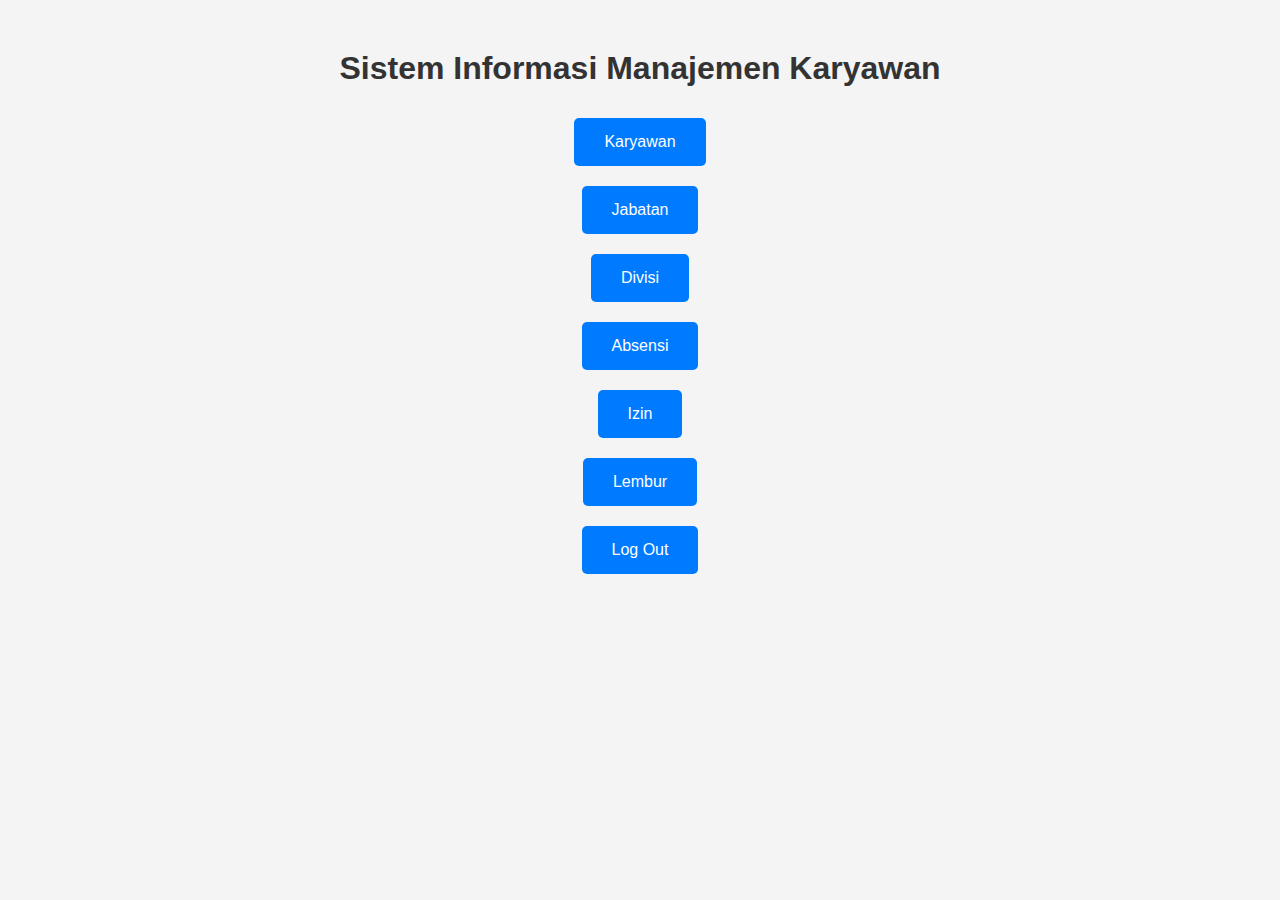
<file: index.html>
<!DOCTYPE html>
<html lang="id">
<head>
    <meta charset="UTF-8">
    <meta name="viewport" content="width=device-width, initial-scale=1.0">
    <title>Sistem Informasi Manajemen Karyawan</title>
    <link rel="stylesheet" href="css/style.css">
</head>
<body>
    <div class="container">
        <h1>Sistem Informasi Manajemen Karyawan</h1>
        <div class="button-container">
            <button onclick="location.href='karyawan.html'">Karyawan</button>
            <button onclick="location.href='jabatan.html'">Jabatan</button>
            <button onclick="location.href='divisi.html'">Divisi</button>
            <button onclick="location.href='absensi.html'">Absensi</button>
            <button onclick="location.href='izin.html'">Izin</button>
            <button onclick="location.href='lembur.html'">Lembur</button>
            <button onclick="location.href='logout.html'">Log Out</button>
        </div>
    </div>
</body>
</html>
</file>
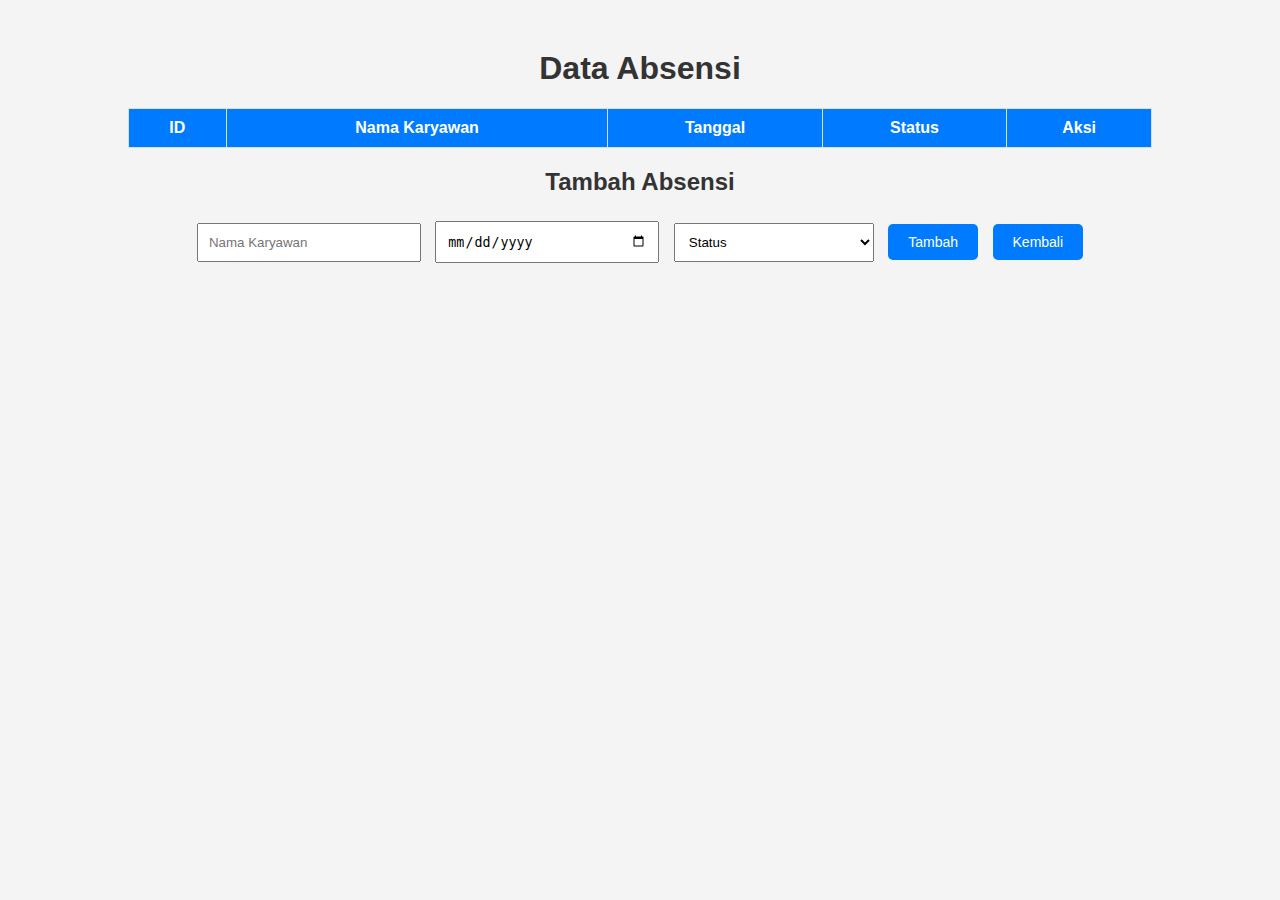
<file: absensi.html>
<!DOCTYPE html>
<html lang="id">
<head>
    <meta charset="UTF-8">
    <meta name="viewport" content="width=device-width, initial-scale=1.0">
    <title>Data Absensi</title>
    <link rel="stylesheet" href="css/absensi.css">
</head>
<body>
    <div class="container">
        <h1>Data Absensi</h1>
        <table id="absensiTable">
            <thead>
                <tr>
                    <th>ID</th>
                    <th>Nama Karyawan</th>
                    <th>Tanggal</th>
                    <th>Status</th>
                    <th>Aksi</th>
                </tr>
            </thead>
            <tbody>
                <!-- Data absensi akan ditambahkan di sini -->
            </tbody>
        </table>

        <h2>Tambah Absensi</h2>
        <input type="text" id="namaKaryawan" placeholder="Nama Karyawan" required>
        <input type="date" id="tanggal" required>
        <select id="status">
            <option value="" disabled selected>Status</option>
            <option value="Hadir">Hadir</option>
            <option value="Izin">Izin</option>
            <option value="Tidak Hadir">Tidak Hadir</option>
        </select>
        <button onclick="tambahAbsensi()">Tambah</button>

        <button onclick="location.href='index.html'">Kembali</button>
    </div>

    <script>
        let absensiData = JSON.parse(localStorage.getItem('absensiData')) || [];

        function renderTable() {
            const tableBody = document.getElementById('absensiTable').getElementsByTagName('tbody')[0];
            tableBody.innerHTML = '';
            absensiData.forEach((absensi, index) => {
                const newRow = tableBody.insertRow();
                newRow.innerHTML = `
                    <td>${index + 1}</td>
                    <td>${absensi.nama}</td>
                    <td>${absensi.tanggal}</td>
                    <td>${absensi.status}</td>
                    <td>
                        <button onclick="editAbsensi(${index})">Edit</button>
                        <button onclick="hapusAbsensi(${index})">Hapus</button>
                    </td>
                `;
            });
        }

        function tambahAbsensi() {
            const namaKaryawan = document.getElementById('namaKaryawan').value;
            const tanggal = document.getElementById('tanggal').value;
            const status = document.getElementById('status').value;

            if (namaKaryawan && tanggal && status) {
                absensiData.push({ nama: namaKaryawan, tanggal: tanggal, status: status });
                localStorage.setItem('absensiData', JSON.stringify(absensiData));
                renderTable();

                // Reset input fields
                document.getElementById('namaKaryawan').value = '';
                document.getElementById('tanggal').value = '';
                document.getElementById('status').selectedIndex = 0;
            } else {
                alert('Semua field harus diisi!');
            }
        }

        function hapusAbsensi(index) {
            absensiData.splice(index, 1);
            localStorage.setItem('absensiData', JSON.stringify(absensiData));
            renderTable();
        }

        function editAbsensi(index) {
            const absensi = absensiData[index];
            document.getElementById('namaKaryawan').value = absensi.nama;
            document.getElementById('tanggal').value = absensi.tanggal;
            document.getElementById('status').value = absensi.status;

            hapusAbsensi(index);
        }

        // Render tabel saat halaman dimuat
        window.onload = renderTable;
    </script>
</body>
</html>
</file>
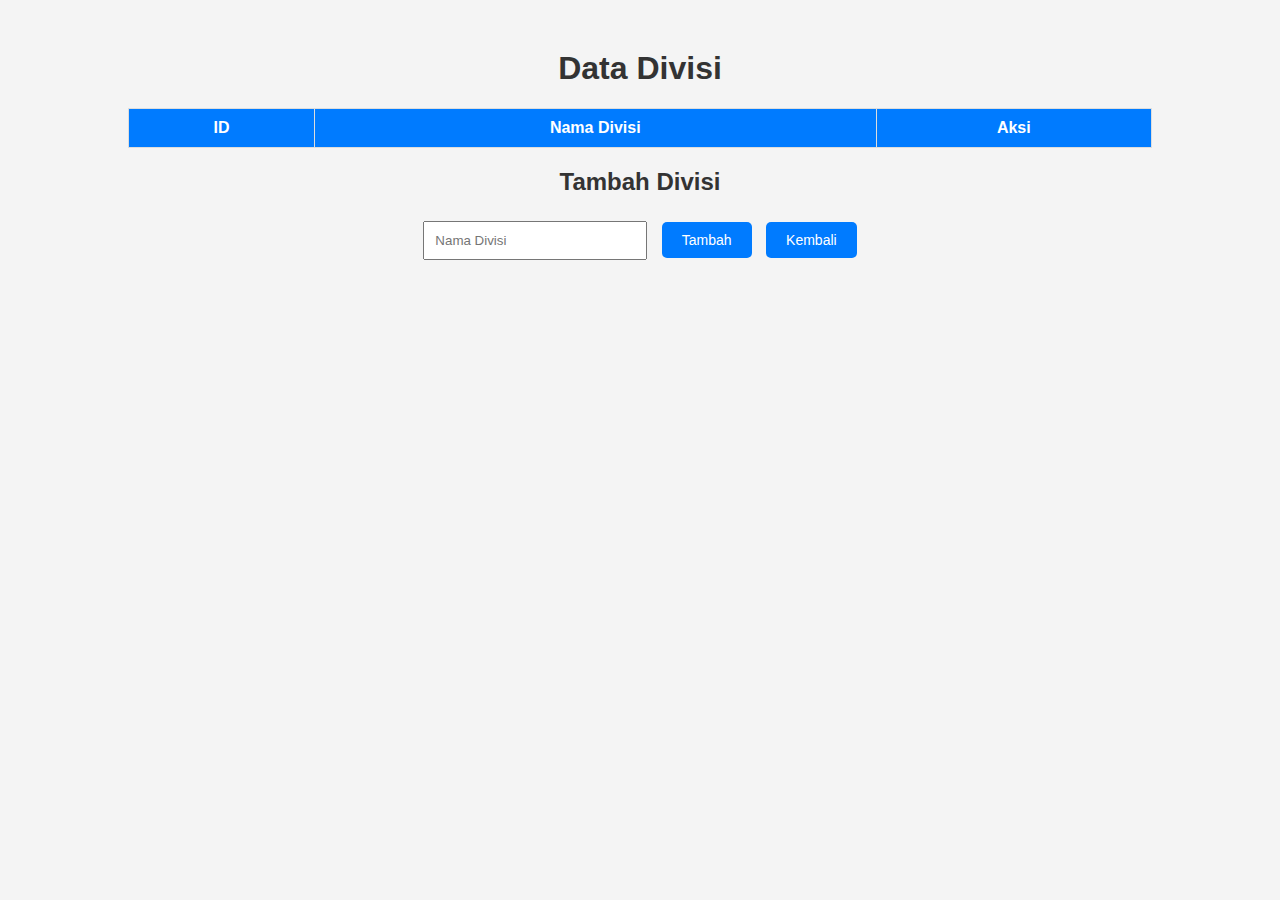
<file: divisi.html>
<!DOCTYPE html>
<html lang="id">
<head>
    <meta charset="UTF-8">
    <meta name="viewport" content="width=device-width, initial-scale=1.0">
    <title>Data Divisi</title>
    <link rel="stylesheet" href="css/divisi.css">
</head>
<body>
    <div class="container">
        <h1>Data Divisi</h1>
        <table id="divisiTable">
            <thead>
                <tr>
                    <th>ID</th>
                    <th>Nama Divisi</th>
                    <th>Aksi</th>
                </tr>
            </thead>
            <tbody>
                <!-- Data divisi akan ditambahkan di sini -->
            </tbody>
        </table>

        <h2>Tambah Divisi</h2>
        <input type="text" id="namaDivisi" placeholder="Nama Divisi" required>
        <button onclick="tambahDivisi()">Tambah</button>

        <button onclick="location.href='index.html'">Kembali</button>
    </div>

    <script>
        let divisiData = JSON.parse(localStorage.getItem('divisiData')) || [];

        function renderTable() {
            const tableBody = document.getElementById('divisiTable').getElementsByTagName('tbody')[0];
            tableBody.innerHTML = '';
            divisiData.forEach((divisi, index) => {
                const newRow = tableBody.insertRow();
                newRow.innerHTML = `
                    <td>${index + 1}</td>
                    <td>${divisi.nama}</td>
                    <td>
                        <button onclick="editDivisi(${index})">Edit</button>
                        <button onclick="hapusDivisi(${index})">Hapus</button>
                    </td>
                `;
            });
        }

        function tambahDivisi() {
            const namaDivisi = document.getElementById('namaDivisi').value;

            if (namaDivisi) {
                divisiData.push({ nama: namaDivisi });
                localStorage.setItem('divisiData', JSON.stringify(divisiData));
                renderTable();

                // Reset input field
                document.getElementById('namaDivisi').value = '';
            } else {
                alert('Nama Divisi harus diisi!');
            }
        }

        function hapusDivisi(index) {
            divisiData.splice(index, 1);
            localStorage.setItem('divisiData', JSON.stringify(divisiData));
            renderTable();
        }

        function editDivisi(index) {
            const divisi = divisiData[index];
            document.getElementById('namaDivisi').value = divisi.nama;

            hapusDivisi(index);
        }

        // Render tabel saat halaman dimuat
        window.onload = renderTable;
    </script>
</body>
</html>
</file>
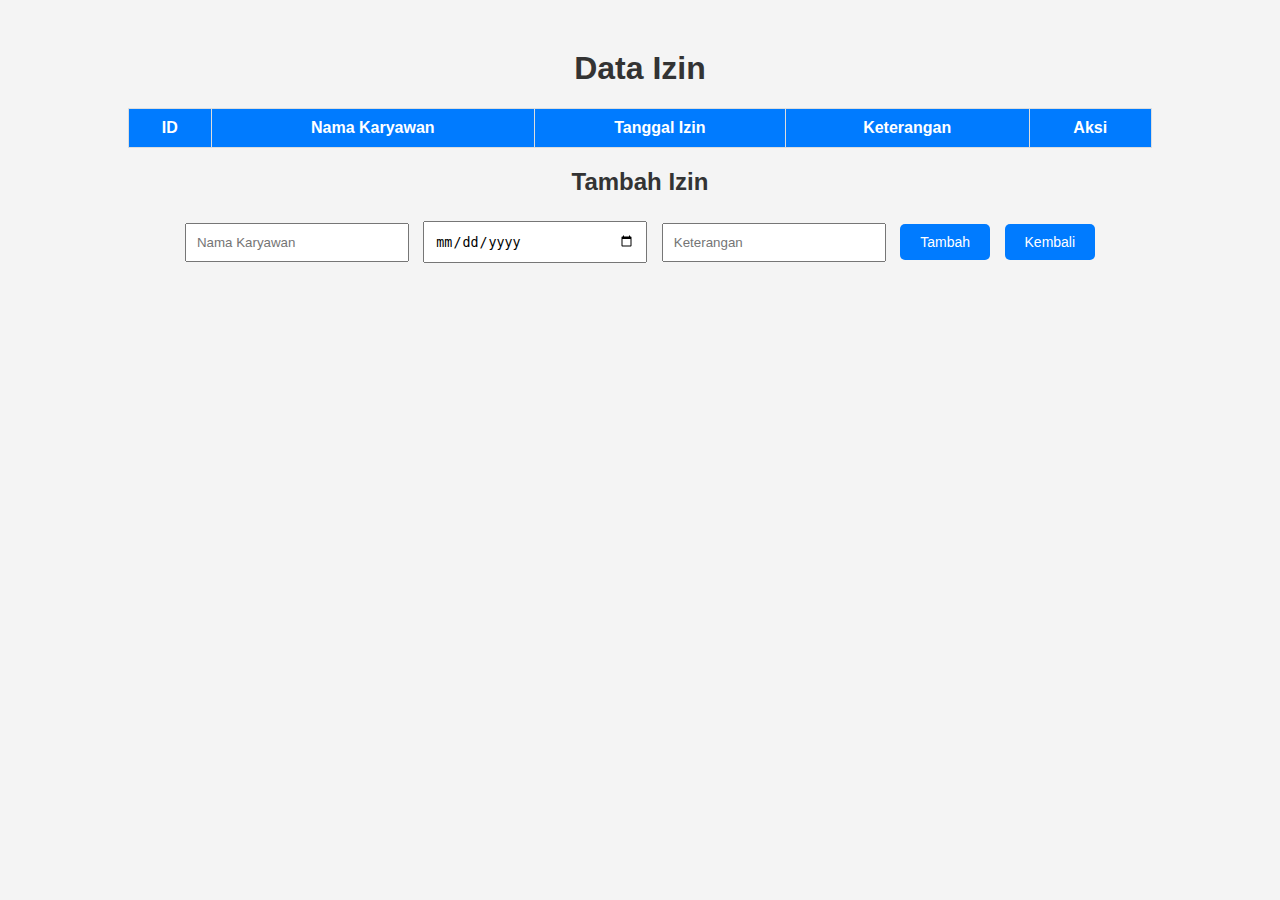
<file: izin.html>
<!DOCTYPE html>
<html lang="id">
<head>
    <meta charset="UTF-8">
    <meta name="viewport" content="width=device-width, initial-scale=1.0">
    <title>Data Izin</title>
    <link rel="stylesheet" href="css/izin.css">
</head>
<body>
    <div class="container">
        <h1>Data Izin</h1>
        <table id="izinTable">
            <thead>
                <tr>
                    <th>ID</th>
                    <th>Nama Karyawan</th>
                    <th>Tanggal Izin</th>
                    <th>Keterangan</th>
                    <th>Aksi</th>
                </tr>
            </thead>
            <tbody>
                <!-- Data izin akan ditambahkan di sini -->
            </tbody>
        </table>

        <h2>Tambah Izin</h2>
        <input type="text" id="namaKaryawan" placeholder="Nama Karyawan" required>
        <input type="date" id="tanggalIzin" required>
        <input type="text" id="keterangan" placeholder="Keterangan" required>
        <button onclick="tambahIzin()">Tambah</button>

        <button onclick="location.href='index.html'">Kembali</button>
    </div>

    <script>
        let izinData = JSON.parse(localStorage.getItem('izinData')) || [];

        function renderTable() {
            const tableBody = document.getElementById('izinTable').getElementsByTagName('tbody')[0];
            tableBody.innerHTML = '';
            izinData.forEach((izin, index) => {
                const newRow = tableBody.insertRow();
                newRow.innerHTML = `
                    <td>${index + 1}</td>
                    <td>${izin.nama}</td>
                    <td>${izin.tanggal}</td>
                    <td>${izin.keterangan}</td>
                    <td>
                        <button onclick="editIzin(${index})">Edit</button>
                        <button onclick="hapusIzin(${index})">Hapus</button>
                    </td>
                `;
            });
        }

        function tambahIzin() {
            const namaKaryawan = document.getElementById('namaKaryawan').value;
            const tanggalIzin = document.getElementById('tanggalIzin').value;
            const keterangan = document.getElementById('keterangan').value;

            if (namaKaryawan && tanggalIzin && keterangan) {
                izinData.push({ nama: namaKaryawan, tanggal: tanggalIzin, keterangan: keterangan });
                localStorage.setItem('izinData', JSON.stringify(izinData));
                renderTable();

                // Reset input fields
                document.getElementById('namaKaryawan').value = '';
                document.getElementById('tanggalIzin').value = '';
                document.getElementById('keterangan').value = '';
            } else {
                alert('Semua field harus diisi!');
            }
        }

        function hapusIzin(index) {
            izinData.splice(index, 1);
            localStorage.setItem('izinData', JSON.stringify(izinData));
            renderTable();
        }

        function editIzin(index) {
            const izin = izinData[index];
            document.getElementById('namaKaryawan').value = izin.nama;
            document.getElementById('tanggalIzin').value = izin.tanggal;
            document.getElementById('keterangan').value = izin.keterangan;

            hapusIzin(index);
        }

        // Render tabel saat halaman dimuat
        window.onload = renderTable;
    </script>
</body>
</html>
</file>
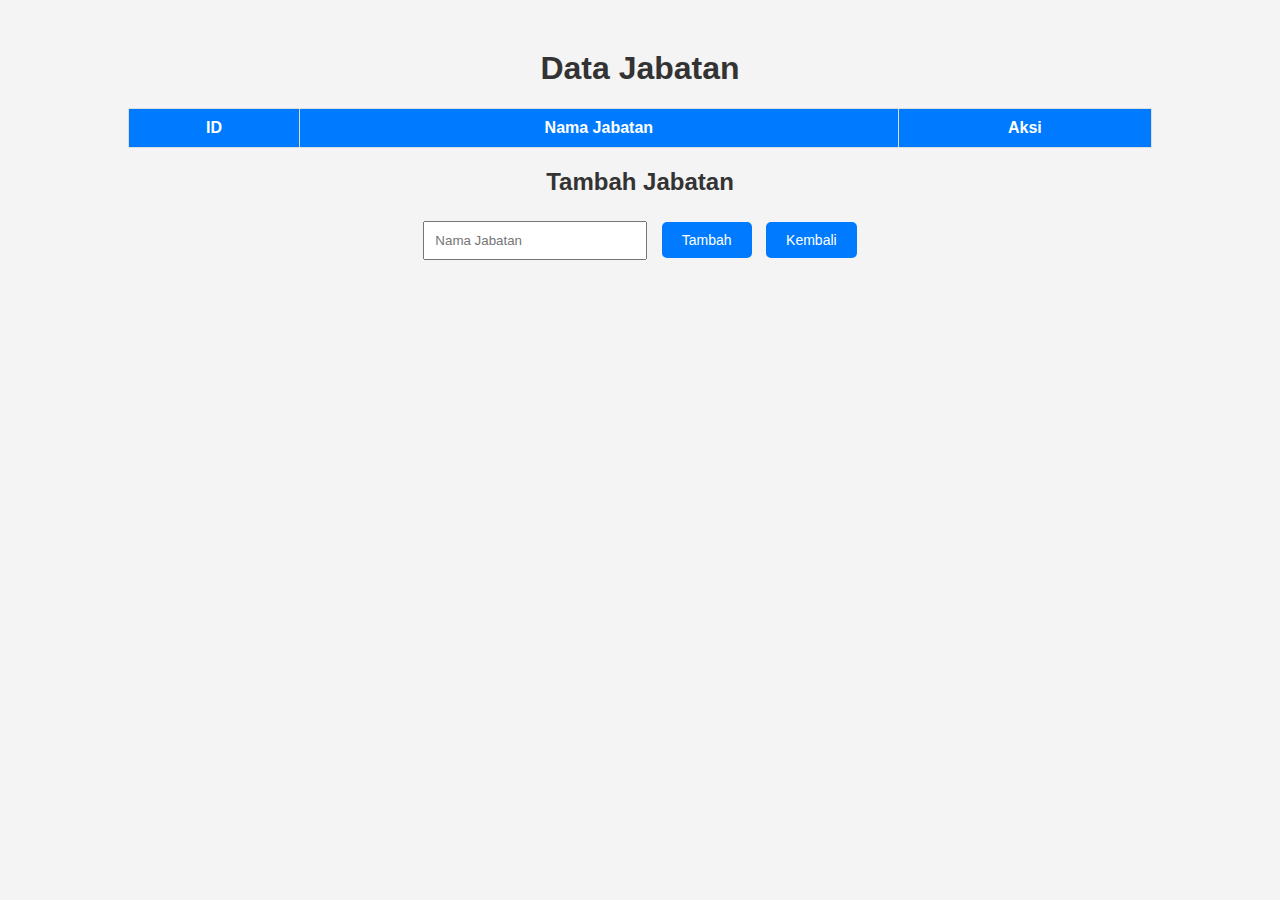
<file: jabatan.html>
<!DOCTYPE html>
<html lang="id">
<head>
    <meta charset="UTF-8">
    <meta name="viewport" content="width=device-width, initial-scale=1.0">
    <title>Data Jabatan</title>
    <link rel="stylesheet" href="css/jabatan.css">
</head>
<body>
    <div class="container">
        <h1>Data Jabatan</h1>
        <table id="jabatanTable">
            <thead>
                <tr>
                    <th>ID</th>
                    <th>Nama Jabatan</th>
                    <th>Aksi</th>
                </tr>
            </thead>
            <tbody>
                <!-- Data jabatan akan ditambahkan di sini -->
            </tbody>
        </table>

        <h2>Tambah Jabatan</h2>
        <input type="text" id="namaJabatan" placeholder="Nama Jabatan" required>
        <button onclick="tambahJabatan()">Tambah</button>

        <button onclick="location.href='index.html'">Kembali</button>
    </div>

    <script>
        let jabatanData = JSON.parse(localStorage.getItem('jabatanData')) || [];

        function renderTable() {
            const tableBody = document.getElementById('jabatanTable').getElementsByTagName('tbody')[0];
            tableBody.innerHTML = '';
            jabatanData.forEach((jabatan, index) => {
                const newRow = tableBody.insertRow();
                newRow.innerHTML = `
                    <td>${index + 1}</td>
                    <td>${jabatan.nama}</td>
                    <td>
                        <button onclick="editJabatan(${index})">Edit</button>
                        <button onclick="hapusJabatan(${index})">Hapus</button>
                    </td>
                `;
            });
        }

        function tambahJabatan() {
            const namaJabatan = document.getElementById('namaJabatan').value;

            if (namaJabatan) {
                jabatanData.push({ nama: namaJabatan });
                localStorage.setItem('jabatanData', JSON.stringify(jabatanData));
                renderTable();

                // Reset input field
                document.getElementById('namaJabatan').value = '';
            } else {
                alert('Nama Jabatan harus diisi!');
            }
        }

        function hapusJabatan(index) {
            jabatanData.splice(index, 1);
            localStorage.setItem('jabatanData', JSON.stringify(jabatanData));
            renderTable();
        }

        function editJabatan(index) {
            const jabatan = jabatanData[index];
            document.getElementById('namaJabatan').value = jabatan.nama;

            hapusJabatan(index);
        }

        // Render tabel saat halaman dimuat
        window.onload = renderTable;
    </script>
</body>
</html>
</file>
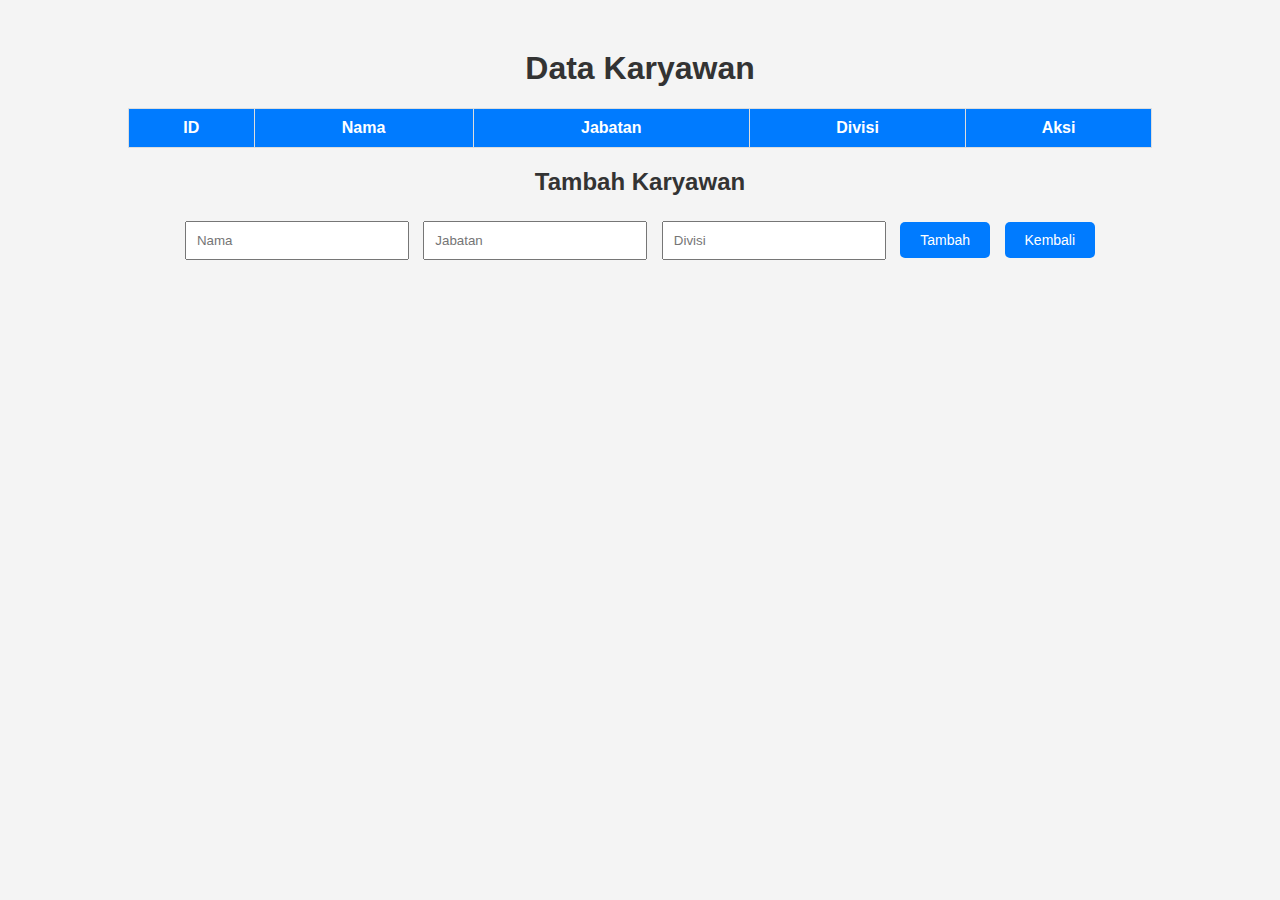
<file: karyawan.html>
<!DOCTYPE html>
<html lang="id">
<head>
    <meta charset="UTF-8">
    <meta name="viewport" content="width=device-width, initial-scale=1.0">
    <title>Data Karyawan</title>
    <link rel="stylesheet" href="css/karyawan.css">
</head>
<body>
    <div class="container">
        <h1>Data Karyawan</h1>
        <table id="karyawanTable">
            <thead>
                <tr>
                    <th>ID</th>
                    <th>Nama</th>
                    <th>Jabatan</th>
                    <th>Divisi</th>
                    <th>Aksi</th>
                </tr>
            </thead>
            <tbody>
                <!-- Data karyawan akan ditambahkan di sini -->
            </tbody>
        </table>

        <h2>Tambah Karyawan</h2>
        <input type="text" id="nama" placeholder="Nama" required>
        <input type="text" id="jabatan" placeholder="Jabatan" required>
        <input type="text" id="divisi" placeholder="Divisi" required>
        <button onclick="tambahKaryawan()">Tambah</button>

        <button onclick="location.href='index.html'">Kembali</button>
    </div>

    <script>
        let karyawanID = 1; // ID Karyawan
        let karyawanData = JSON.parse(localStorage.getItem('karyawanData')) || [];

        function renderTable() {
            const tableBody = document.getElementById('karyawanTable').getElementsByTagName('tbody')[0];
            tableBody.innerHTML = '';
            karyawanData.forEach((karyawan, index) => {
                const newRow = tableBody.insertRow();
                newRow.innerHTML = `
                    <td>${index + 1}</td>
                    <td>${karyawan.nama}</td>
                    <td>${karyawan.jabatan}</td>
                    <td>${karyawan.divisi}</td>
                    <td>
                        <button onclick="editKaryawan(${index})">Edit</button>
                        <button onclick="hapusKaryawan(${index})">Hapus</button>
                    </td>
                `;
            });
        }

        function tambahKaryawan() {
            const nama = document.getElementById('nama').value;
            const jabatan = document.getElementById('jabatan').value;
            const divisi = document.getElementById('divisi').value;

            if (nama && jabatan && divisi) {
                karyawanData.push({ nama, jabatan, divisi });
                localStorage.setItem('karyawanData', JSON.stringify(karyawanData));
                renderTable();

                // Reset input fields
                document.getElementById('nama').value = '';
                document.getElementById('jabatan').value = '';
                document.getElementById('divisi').value = '';
            } else {
                alert('Semua field harus diisi!');
            }
        }

        function hapusKaryawan(index) {
            karyawanData.splice(index, 1);
            localStorage.setItem('karyawanData', JSON.stringify(karyawanData));
            renderTable();
        }

        function editKaryawan(index) {
            const karyawan = karyawanData[index];
            document.getElementById('nama').value = karyawan.nama;
            document.getElementById('jabatan').value = karyawan.jabatan;
            document.getElementById('divisi').value = karyawan.divisi;

            hapusKaryawan(index);
        }

        // Render tabel saat halaman dimuat
        window.onload = renderTable;
    </script>
</body>
</html>
</file>
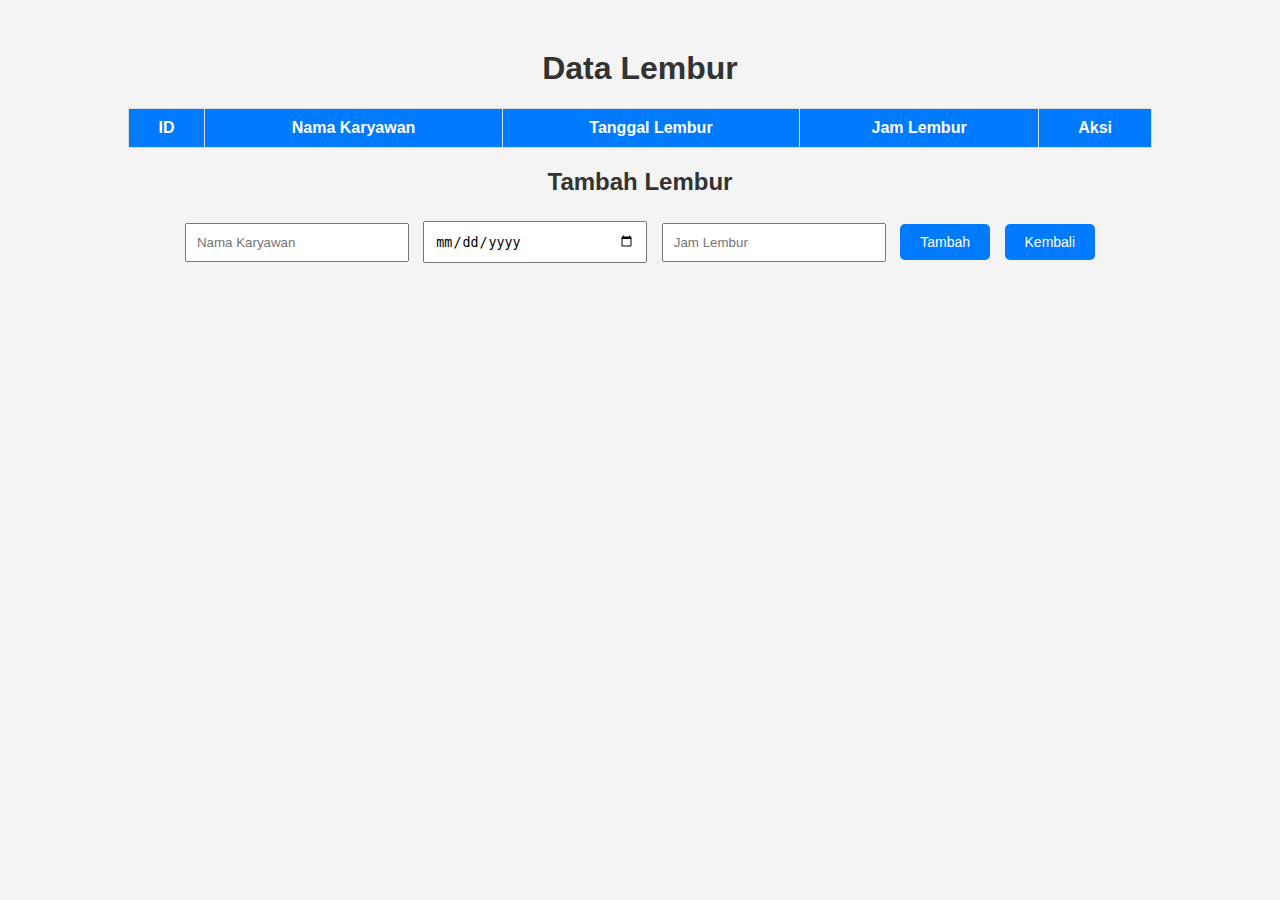
<file: lembur.html>
<!DOCTYPE html>
<html lang="id">
<head>
    <meta charset="UTF-8">
    <meta name="viewport" content="width=device-width, initial-scale=1.0">
    <title>Data Lembur</title>
    <link rel="stylesheet" href="css/lembur.css">
</head>
<body>
    <div class="container">
        <h1>Data Lembur</h1>
        <table id="lemburTable">
            <thead>
                <tr>
                    <th>ID</th>
                    <th>Nama Karyawan</th>
                    <th>Tanggal Lembur</th>
                    <th>Jam Lembur</th>
                    <th>Aksi</th>
                </tr>
            </thead>
            <tbody>
                <!-- Data lembur akan ditambahkan di sini -->
            </tbody>
        </table>

        <h2>Tambah Lembur</h2>
        <input type="text" id="namaKaryawan" placeholder="Nama Karyawan" required>
        <input type="date" id="tanggalLembur" required>
        <input type="number" id="jamLembur" placeholder="Jam Lembur" required>
        <button onclick="tambahLembur()">Tambah</button>

        <button onclick="location.href='index.html'">Kembali</button>
    </div>

    <script>
        let lemburData = JSON.parse(localStorage.getItem('lemburData')) || [];

        function renderTable() {
            const tableBody = document.getElementById('lemburTable').getElementsByTagName('tbody')[0];
            tableBody.innerHTML = '';
            lemburData.forEach((lembur, index) => {
                const newRow = tableBody.insertRow();
                newRow.innerHTML = `
                    <td>${index + 1}</td>
                    <td>${lembur.nama}</td>
                    <td>${lembur.tanggal}</td>
                    <td>${lembur.jam}</td>
                    <td>
                        <button onclick="editLembur(${index})">Edit</button>
                        <button onclick="hapusLembur(${index})">Hapus</button>
                    </td>
                `;
            });
        }

        function tambahLembur() {
            const namaKaryawan = document.getElementById('namaKaryawan').value;
            const tanggalLembur = document.getElementById('tanggalLembur').value;
            const jamLembur = document.getElementById('jamLembur').value;

            if (namaKaryawan && tanggalLembur && jamLembur) {
                lemburData.push({ nama: namaKaryawan, tanggal: tanggalLembur, jam: jamLembur });
                localStorage.setItem('lemburData', JSON.stringify(lemburData));
                renderTable();

                // Reset input fields
                document.getElementById('namaKaryawan').value = '';
                document.getElementById('tanggalLembur').value = '';
                document.getElementById('jamLembur').value = '';
            } else {
                alert('Semua field harus diisi!');
            }
        }

        function hapusLembur(index) {
            lemburData.splice(index, 1);
            localStorage.setItem('lemburData', JSON.stringify(lemburData));
            renderTable();
        }

        function editLembur(index) {
            const lembur = lemburData[index];
            document.getElementById('namaKaryawan').value = lembur.nama;
            document.getElementById('tanggalLembur').value = lembur.tanggal;
            document.getElementById('jamLembur').value = lembur.jam;

            // Hapus lembur dari daftar untuk diubah
            hapusLembur(index);
        }

        // Render tabel saat halaman dimuat
        window.onload = renderTable;
    </script>
</body>
</html>
</file>
<file: css/style.css>
body {
    font-family: Arial, sans-serif;
    background-color: #f4f4f4;
    margin: 0;
    padding: 0;
}

.container {
    width: 80%;
    margin: 50px auto;
    text-align: center;
}

h1 {
    color: #333;
}

.button-container {
    display: flex;
    flex-direction: column;
    align-items: center;
    margin-top: 20px;
}

button {
    background-color: #007BFF;
    color: white;
    border: none;
    padding: 15px 30px;
    margin: 10px;
    border-radius: 5px;
    cursor: pointer;
    font-size: 16px;
    transition: background-color 0.3s;
}

button:hover {
    background-color: #0056b3;
}
</file>
<file: css/absensi.css>
body {
    font-family: Arial, sans-serif;
    background-color: #f4f4f4;
    margin: 0;
    padding: 0;
}

.container {
    width: 80%;
    margin: 50px auto;
    text-align: center;
}

h1, h2 {
    color: #333;
}

table {
    width: 100%;
    border-collapse: collapse;
    margin-bottom: 20px;
}

th, td {
    border: 1px solid #ddd;
    padding: 10px;
    text-align: center;
}

th {
    background-color: #007BFF;
    color: white;
}

button {
    background-color: #007BFF;
    color: white;
    border: none;
    padding: 10px 20px;
    margin: 5px;
    border-radius: 5px;
    cursor: pointer;
    font-size: 14px;
    transition: background-color 0.3s;
}

button:hover {
    background-color: #0056b3;
}

input, select {
    margin: 5px;
    padding: 10px;
    width: 200px;
}
</file>
<file: css/divisi.css>
body {
    font-family: Arial, sans-serif;
    background-color: #f4f4f4;
    margin: 0;
    padding: 0;
}

.container {
    width: 80%;
    margin: 50px auto;
    text-align: center;
}

h1, h2 {
    color: #333;
}

table {
    width: 100%;
    border-collapse: collapse;
    margin-bottom: 20px;
}

th, td {
    border: 1px solid #ddd;
    padding: 10px;
    text-align: center;
}

th {
    background-color: #007BFF;
    color: white;
}

button {
    background-color: #007BFF;
    color: white;
    border: none;
    padding: 10px 20px;
    margin: 5px;
    border-radius: 5px;
    cursor: pointer;
    font-size: 14px;
    transition: background-color 0.3s;
}

button:hover {
    background-color: #0056b3;
}

input {
    margin: 5px;
    padding: 10px;
    width: 200px;
}
</file>
<file: css/izin.css>
body {
    font-family: Arial, sans-serif;
    background-color: #f4f4f4;
    margin: 0;
    padding: 0;
}

.container {
    width: 80%;
    margin: 50px auto;
    text-align: center;
}

h1, h2 {
    color: #333;
}

table {
    width: 100%;
    border-collapse: collapse;
    margin-bottom: 20px;
}

th, td {
    border: 1px solid #ddd;
    padding: 10px;
    text-align: center;
}

th {
    background-color: #007BFF;
    color: white;
}

button {
    background-color: #007BFF;
    color: white;
    border: none;
    padding: 10px 20px;
    margin: 5px;
    border-radius: 5px;
    cursor: pointer;
    font-size: 14px;
    transition: background-color 0.3s;
}

button:hover {
    background-color: #0056b3;
}

input {
    margin: 5px;
    padding: 10px;
    width: 200px;
}
</file>
<file: css/jabatan.css>
body {
    font-family: Arial, sans-serif;
    background-color: #f4f4f4;
    margin: 0;
    padding: 0;
}

.container {
    width: 80%;
    margin: 50px auto;
    text-align: center;
}

h1, h2 {
    color: #333;
}

table {
    width: 100%;
    border-collapse: collapse;
    margin-bottom: 20px;
}

th, td {
    border: 1px solid #ddd;
    padding: 10px;
    text-align: center;
}

th {
    background-color: #007BFF;
    color: white;
}

button {
    background-color: #007BFF;
    color: white;
    border: none;
    padding: 10px 20px;
    margin: 5px;
    border-radius: 5px;
    cursor: pointer;
    font-size: 14px;
    transition: background-color 0.3s;
}

button:hover {
    background-color: #0056b3;
}

input {
    margin: 5px;
    padding: 10px;
    width: 200px;
}
</file>
<file: css/karyawan.css>
body {
    font-family: Arial, sans-serif;
    background-color: #f4f4f4;
    margin: 0;
    padding: 0;
}

.container {
    width: 80%;
    margin: 50px auto;
    text-align: center;
}

h1, h2 {
    color: #333;
}

table {
    width: 100%;
    border-collapse: collapse;
    margin-bottom: 20px;
}

th, td {
    border: 1px solid #ddd;
    padding: 10px;
    text-align: center;
}

th {
    background-color: #007BFF;
    color: white;
}

button {
    background-color: #007BFF;
    color: white;
    border: none;
    padding: 10px 20px;
    margin: 5px;
    border-radius: 5px;
    cursor: pointer;
    font-size: 14px;
    transition: background-color 0.3s;
}

button:hover {
    background-color: #0056b3;
}

input {
    margin: 5px;
    padding: 10px;
    width: 200px;
}
</file>
<file: css/lembur.css>
body {
    font-family: Arial, sans-serif;
    background-color: #f4f4f4;
    margin: 0;
    padding: 0;
}

.container {
    width: 80%;
    margin: 50px auto;
    text-align: center;
}

h1, h2 {
    color: #333;
}

table {
    width: 100%;
    border-collapse: collapse;
    margin-bottom: 20px;
}

th, td {
    border: 1px solid #ddd;
    padding: 10px;
    text-align: center;
}

th {
    background-color: #007BFF;
    color: white;
}

button {
    background-color: #007BFF;
    color: white;
    border: none;
    padding: 10px 20px;
    margin: 5px;
    border-radius: 5px;
    cursor: pointer;
    font-size: 14px;
    transition: background-color 0.3s;
}

button:hover {
    background-color: #0056b3;
}

input {
    margin: 5px;
    padding: 10px;
    width: 200px;
}
</file>
